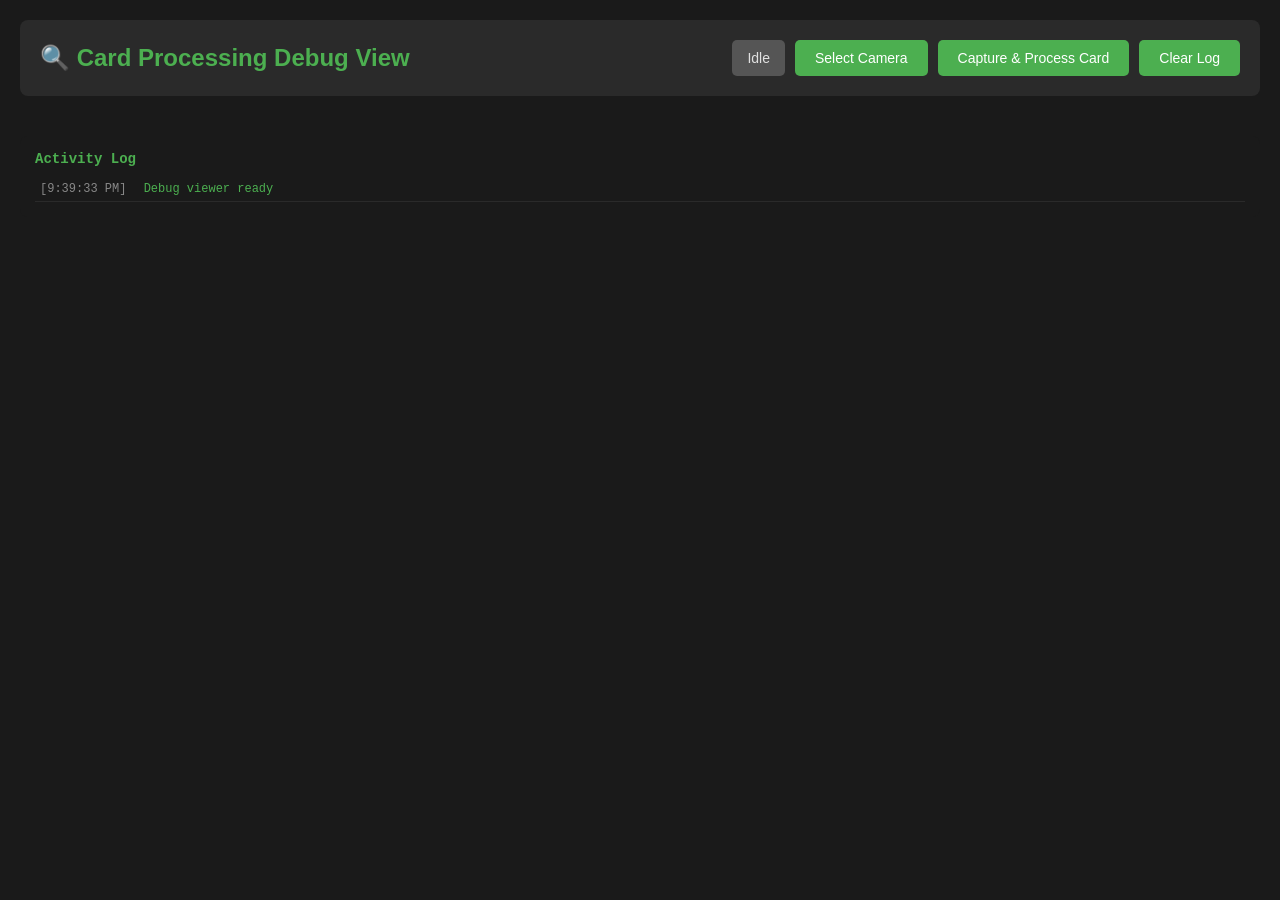
<file: app/static/debug.html>
<!DOCTYPE html>
<html lang="en">
<head>
    <meta charset="UTF-8">
    <meta name="viewport" content="width=device-width, initial-scale=1.0">
    <title>Card Processing Debug View</title>
    <style>
        * {
            margin: 0;
            padding: 0;
            box-sizing: border-box;
        }
        body {
            font-family: 'Segoe UI', Tahoma, Geneva, Verdana, sans-serif;
            background: #1a1a1a;
            color: #e0e0e0;
            padding: 20px;
        }
        .header {
            background: #2a2a2a;
            padding: 20px;
            border-radius: 8px;
            margin-bottom: 20px;
            display: flex;
            justify-content: space-between;
            align-items: center;
        }
        h1 {
            color: #4CAF50;
            font-size: 24px;
        }
        .controls {
            display: flex;
            gap: 10px;
        }
        button {
            background: #4CAF50;
            color: white;
            border: none;
            padding: 10px 20px;
            border-radius: 5px;
            cursor: pointer;
            font-size: 14px;
            transition: background 0.3s;
        }
        button:hover {
            background: #45a049;
        }
        button:disabled {
            background: #555;
            cursor: not-allowed;
        }
        .status {
            padding: 10px 15px;
            border-radius: 5px;
            font-size: 14px;
        }
        .status.idle { background: #555; }
        .status.processing { background: #ff9800; }
        .status.success { background: #4CAF50; }
        .status.error { background: #f44336; }
        
        .results {
            display: grid;
            grid-template-columns: repeat(auto-fit, minmax(300px, 1fr));
            gap: 20px;
            margin-top: 20px;
        }
        .card {
            background: #2a2a2a;
            border-radius: 8px;
            padding: 15px;
            border: 2px solid #3a3a3a;
        }
        .card h3 {
            color: #4CAF50;
            margin-bottom: 10px;
            font-size: 16px;
        }
        .card img {
            width: 100%;
            height: auto;
            border-radius: 5px;
            margin: 10px 0;
            background: #000;
        }
        .card .meta {
            font-size: 12px;
            color: #aaa;
            line-height: 1.6;
            font-family: 'Courier New', monospace;
            white-space: pre-wrap;
            background: #1a1a1a;
            padding: 10px;
            border-radius: 5px;
            margin-top: 10px;
            max-height: 200px;
            overflow-y: auto;
        }
        .assignment {
            background: #2a2a2a;
            border-radius: 8px;
            padding: 20px;
            margin: 20px 0;
            border-left: 4px solid #4CAF50;
        }
        .assignment h2 {
            color: #4CAF50;
            margin-bottom: 15px;
            font-size: 20px;
        }
        .assignment-grid {
            display: grid;
            grid-template-columns: repeat(auto-fit, minmax(200px, 1fr));
            gap: 15px;
        }
        .assignment-item {
            background: #1a1a1a;
            padding: 12px;
            border-radius: 5px;
        }
        .assignment-item .label {
            color: #888;
            font-size: 11px;
            text-transform: uppercase;
            margin-bottom: 5px;
        }
        .assignment-item .value {
            color: #fff;
            font-size: 16px;
            font-weight: bold;
        }
        .assignment-item .cell-value {
            color: #4CAF50;
            font-size: 24px;
        }
        .log {
            background: #1a1a1a;
            border-radius: 8px;
            padding: 15px;
            margin-top: 20px;
            font-family: 'Courier New', monospace;
            font-size: 12px;
            max-height: 300px;
            overflow-y: auto;
        }
        .log-entry {
            padding: 5px;
            border-bottom: 1px solid #2a2a2a;
        }
        .log-entry .timestamp {
            color: #888;
            margin-right: 10px;
        }
        .log-entry.error { color: #f44336; }
        .log-entry.success { color: #4CAF50; }
        .log-entry.info { color: #2196F3; }
        
        /* Camera Selection Modal */
        .modal {
            display: none;
            position: fixed;
            z-index: 1000;
            left: 0;
            top: 0;
            width: 100%;
            height: 100%;
            background: rgba(0,0,0,0.8);
        }
        .modal.show {
            display: flex;
            align-items: center;
            justify-content: center;
        }
        .modal-content {
            background: #2a2a2a;
            padding: 30px;
            border-radius: 10px;
            max-width: 800px;
            max-height: 80vh;
            overflow-y: auto;
            width: 90%;
        }
        .modal-content h2 {
            color: #4CAF50;
            margin-bottom: 20px;
        }
        .camera-list {
            display: grid;
            grid-template-columns: repeat(auto-fill, minmax(250px, 1fr));
            gap: 15px;
            margin-top: 20px;
        }
        .camera-item {
            background: #1a1a1a;
            border: 2px solid #3a3a3a;
            border-radius: 8px;
            padding: 15px;
            cursor: pointer;
            transition: all 0.3s;
        }
        .camera-item:hover {
            border-color: #4CAF50;
            transform: translateY(-2px);
        }
        .camera-item.active {
            border-color: #4CAF50;
            background: #2a3a2a;
        }
        .camera-item img {
            width: 100%;
            height: auto;
            border-radius: 5px;
            margin-bottom: 10px;
        }
        .camera-item .camera-info {
            font-size: 12px;
            color: #aaa;
        }
        .camera-item .camera-id {
            font-weight: bold;
            color: #4CAF50;
            margin-bottom: 5px;
        }
        .modal-buttons {
            display: flex;
            gap: 10px;
            margin-top: 20px;
            justify-content: flex-end;
        }
    </style>
</head>
<body>
    <div class="header">
        <h1>🔍 Card Processing Debug View</h1>
        <div class="controls">
            <span id="statusBadge" class="status idle">Idle</span>
            <button onclick="showCameraSelector()">Select Camera</button>
            <button id="captureBtn" onclick="captureCard()">Capture & Process Card</button>
            <button onclick="clearLog()">Clear Log</button>
        </div>
    </div>

    <!-- Camera Selection Modal -->
    <div id="cameraModal" class="modal">
        <div class="modal-content">
            <h2>📷 Select Camera Device</h2>
            <p style="color: #aaa; margin-bottom: 15px;">
                Click on a camera to preview it, then click "Use This Camera" to select it.
            </p>
            <div id="cameraList" class="camera-list">
                <p style="color: #888;">Scanning for cameras...</p>
            </div>
            <div class="modal-buttons">
                <button onclick="closeCameraSelector()">Cancel</button>
                <button id="useCameraBtn" onclick="useSelectedCamera()" disabled>Use This Camera</button>
            </div>
        </div>
    </div>

    <div id="assignmentSection" style="display: none;" class="assignment">
        <h2>📍 Assignment Result</h2>
        <div class="assignment-grid">
            <div class="assignment-item">
                <div class="label">Assigned Cell</div>
                <div class="value cell-value" id="assignedCell">—</div>
            </div>
            <div class="assignment-item">
                <div class="label">Card Name</div>
                <div class="value" id="cardName">—</div>
            </div>
            <div class="assignment-item">
                <div class="label">Set Code</div>
                <div class="value" id="cardSet">—</div>
            </div>
            <div class="assignment-item">
                <div class="label">Collector #</div>
                <div class="value" id="cardCollector">—</div>
            </div>
            <div class="assignment-item">
                <div class="label">Confidence</div>
                <div class="value" id="cardConfidence">—</div>
            </div>
            <div class="assignment-item">
                <div class="label">Reason</div>
                <div class="value" id="assignReason">—</div>
            </div>
            <div class="assignment-item">
                <div class="label">Price (USD)</div>
                <div class="value" id="cardPrice">—</div>
            </div>
            <div class="assignment-item">
                <div class="label">Scryfall ID</div>
                <div class="value" style="font-size: 10px; word-break: break-all;" id="scryfallId">—</div>
            </div>
        </div>
    </div>

    <div id="results" class="results"></div>

    <div class="log">
        <h3 style="color: #4CAF50; margin-bottom: 10px;">Activity Log</h3>
        <div id="logContainer"></div>
    </div>

    <script>
        let logEntries = [];

        function addLog(message, type = 'info') {
            const timestamp = new Date().toLocaleTimeString();
            const entry = { timestamp, message, type };
            logEntries.unshift(entry);
            if (logEntries.length > 100) logEntries.pop();
            updateLogDisplay();
        }

        function updateLogDisplay() {
            const container = document.getElementById('logContainer');
            container.innerHTML = logEntries.map(entry => 
                `<div class="log-entry ${entry.type}">
                    <span class="timestamp">[${entry.timestamp}]</span>
                    <span>${entry.message}</span>
                </div>`
            ).join('');
        }

        function clearLog() {
            logEntries = [];
            updateLogDisplay();
        }

        function updateStatus(status, text) {
            const badge = document.getElementById('statusBadge');
            badge.className = `status ${status}`;
            badge.textContent = text;
        }

        async function captureCard() {
            const btn = document.getElementById('captureBtn');
            btn.disabled = true;
            updateStatus('processing', 'Processing...');
            addLog('Starting card capture...', 'info');

            try {
                const response = await fetch('/camera/snapshot?quality=90');
                const data = await response.json();

                if (!response.ok) {
                    throw new Error(data.error || 'Snapshot failed');
                }

                addLog(`✓ Snapshot captured successfully`, 'success');
                displayResults(data);
                displayAssignment(data);
                updateStatus('success', 'Success');
                addLog('Processing complete', 'success');

            } catch (error) {
                addLog(`✗ Error: ${error.message}`, 'error');
                updateStatus('error', 'Error');
            } finally {
                btn.disabled = false;
                setTimeout(() => updateStatus('idle', 'Idle'), 3000);
            }
        }

        function displayAssignment(data) {
            const section = document.getElementById('assignmentSection');
            const assignment = data.assignment || {};
            const card = assignment.card || {};
            
            document.getElementById('assignedCell').textContent = assignment.cell || 'N/A';
            document.getElementById('cardName').textContent = card.name || 'Unknown';
            document.getElementById('cardSet').textContent = card.set_code || 'N/A';
            document.getElementById('cardCollector').textContent = card.collector_number || 'N/A';
            document.getElementById('cardConfidence').textContent = card.confidence 
                ? `${(card.confidence * 100).toFixed(1)}%` 
                : 'N/A';
            document.getElementById('assignReason').textContent = assignment.reason || 'N/A';
            document.getElementById('cardPrice').textContent = card.price_usd 
                ? `$${card.price_usd}` 
                : 'N/A';
            document.getElementById('scryfallId').textContent = card.scryfall_id || 'N/A';

            section.style.display = 'block';

            addLog(`Card identified: ${card.name || 'Unknown'}`, 'success');
            addLog(`Assigned to cell: ${assignment.cell}`, 'success');
            addLog(`Reason: ${assignment.reason}`, 'info');
        }

        function displayResults(data) {
            const container = document.getElementById('results');
            container.innerHTML = '';

            const frames = data.frames || [];
            addLog(`Received ${frames.length} processing frames`, 'info');

            // Define order and labels for display
            const frameOrder = [
                { label: 'original', title: '📷 Original Capture' },
                { label: 'rotated', title: '🔄 Rotated' },
                { label: 'aligned', title: '📐 Aligned' },
                { label: 'flipped', title: '🔃 Flipped' },
                { label: 'ocr_prepared', title: '🔍 OCR Prepared' },
                { label: 'ocr_text', title: '📝 OCR Text Result' }
            ];

            frameOrder.forEach(({ label, title }) => {
                const frame = frames.find(f => f.label === label);
                if (!frame) return;

                const card = document.createElement('div');
                card.className = 'card';

                const heading = document.createElement('h3');
                heading.textContent = title;
                card.appendChild(heading);

                // Display image if available
                if (frame.image) {
                    const img = document.createElement('img');
                    img.src = `data:${frame.mime || 'image/jpeg'};base64,${frame.image}`;
                    img.alt = title;
                    card.appendChild(img);
                    addLog(`✓ ${title} rendered`, 'info');
                }

                // Display text/meta if available
                if (frame.text || frame.meta) {
                    const meta = document.createElement('div');
                    meta.className = 'meta';
                    
                    let metaText = '';
                    if (frame.text) {
                        metaText += JSON.stringify(frame.text, null, 2);
                    }
                    if (frame.meta) {
                        if (metaText) metaText += '\n\n---\n\n';
                        metaText += JSON.stringify(frame.meta, null, 2);
                    }
                    if (frame.shape) {
                        metaText += `\n\nShape: ${JSON.stringify(frame.shape)}`;
                    }
                    
                    meta.textContent = metaText;
                    card.appendChild(meta);
                }

                container.appendChild(card);
            });
        }

        // Camera Selection Functions
        let selectedCameraDevice = null;
        let availableCameras = [];

        async function showCameraSelector() {
            const modal = document.getElementById('cameraModal');
            const list = document.getElementById('cameraList');
            
            modal.classList.add('show');
            list.innerHTML = '<p style="color: #888;">Scanning for cameras...</p>';
            
            try {
                const response = await fetch('/camera/devices?max_index=10');
                const data = await response.json();
                
                availableCameras = data.candidates || [];
                
                if (availableCameras.length === 0) {
                    list.innerHTML = '<p style="color: #f44336;">No cameras found</p>';
                    addLog('No cameras detected', 'error');
                    return;
                }
                
                addLog(`Found ${availableCameras.length} available camera(s)`, 'success');
                
                // Clear and populate camera list
                list.innerHTML = '';
                
                for (const camera of availableCameras) {
                    const item = document.createElement('div');
                    item.className = 'camera-item';
                    item.dataset.device = camera.id;
                    
                    // Add preview placeholder
                    const preview = document.createElement('img');
                    preview.src = 'data:image/svg+xml,<svg xmlns="http://www.w3.org/2000/svg" width="200" height="150"><rect width="200" height="150" fill="%23333"/><text x="50%" y="50%" text-anchor="middle" fill="%23888" font-size="14">Click to preview</text></svg>';
                    preview.alt = 'Camera preview';
                    item.appendChild(preview);
                    
                    // Add camera info
                    const info = document.createElement('div');
                    info.className = 'camera-info';
                    info.innerHTML = `
                        <div class="camera-id">${camera.type === 'dev' ? camera.id : 'Camera ' + camera.id}</div>
                        <div>Resolution: ${camera.resolution || 'unknown'}</div>
                        <div>Type: ${camera.type === 'dev' ? 'Device' : 'Index'}</div>
                    `;
                    item.appendChild(info);
                    
                    // Click handler to test and preview
                    item.onclick = async () => {
                        // Remove active class from all items
                        document.querySelectorAll('.camera-item').forEach(el => el.classList.remove('active'));
                        item.classList.add('active');
                        selectedCameraDevice = camera.id;
                        document.getElementById('useCameraBtn').disabled = false;
                        
                        // Test capture from this camera
                        addLog(`Testing camera ${camera.id}...`, 'info');
                        preview.src = 'data:image/svg+xml,<svg xmlns="http://www.w3.org/2000/svg" width="200" height="150"><rect width="200" height="150" fill="%23333"/><text x="50%" y="50%" text-anchor="middle" fill="%23888" font-size="14">Loading...</text></svg>';
                        
                        try {
                            const testResponse = await fetch(`/camera/test/${encodeURIComponent(camera.id)}`);
                            const testData = await testResponse.json();
                            
                            if (testData.ok && testData.preview) {
                                preview.src = testData.preview;
                                addLog(`✓ Camera ${camera.id} preview loaded`, 'success');
                            } else {
                                preview.src = 'data:image/svg+xml,<svg xmlns="http://www.w3.org/2000/svg" width="200" height="150"><rect width="200" height="150" fill="%23f44336"/><text x="50%" y="50%" text-anchor="middle" fill="%23fff" font-size="12">Failed to capture</text></svg>';
                                addLog(`✗ Failed to test camera ${camera.id}: ${testData.error}`, 'error');
                            }
                        } catch (error) {
                            preview.src = 'data:image/svg+xml,<svg xmlns="http://www.w3.org/2000/svg" width="200" height="150"><rect width="200" height="150" fill="%23f44336"/><text x="50%" y="50%" text-anchor="middle" fill="%23fff" font-size="12">Error</text></svg>';
                            addLog(`✗ Error testing camera ${camera.id}: ${error.message}`, 'error');
                        }
                    };
                    
                    list.appendChild(item);
                }
                
                // Highlight recommended camera if available
                if (data.recommended !== undefined && data.recommended !== null) {
                    const recommendedItem = list.querySelector(`[data-device="${data.recommended}"]`);
                    if (recommendedItem) {
                        recommendedItem.style.border = '2px solid #ff9800';
                        recommendedItem.querySelector('.camera-info').innerHTML += '<div style="color: #ff9800; margin-top: 5px;">⭐ Recommended</div>';
                    }
                }
                
            } catch (error) {
                list.innerHTML = `<p style="color: #f44336;">Error: ${error.message}</p>`;
                addLog(`Error scanning cameras: ${error.message}`, 'error');
            }
        }

        function closeCameraSelector() {
            document.getElementById('cameraModal').classList.remove('show');
            selectedCameraDevice = null;
            document.getElementById('useCameraBtn').disabled = true;
        }

        async function useSelectedCamera() {
            if (!selectedCameraDevice) return;
            
            addLog(`Configuring camera ${selectedCameraDevice}...`, 'info');
            
            try {
                const response = await fetch('/camera/select', {
                    method: 'POST',
                    headers: { 'Content-Type': 'application/json' },
                    body: JSON.stringify({ device: selectedCameraDevice })
                });
                
                const data = await response.json();
                
                if (response.ok) {
                    addLog(`✓ Camera ${selectedCameraDevice} configured successfully`, 'success');
                    closeCameraSelector();
                } else {
                    throw new Error(data.detail || 'Failed to configure camera');
                }
            } catch (error) {
                addLog(`✗ Error configuring camera: ${error.message}`, 'error');
            }
        }

        // Auto-update log on load
        addLog('Debug viewer ready', 'success');
    </script>
</body>
</html>
</file>
